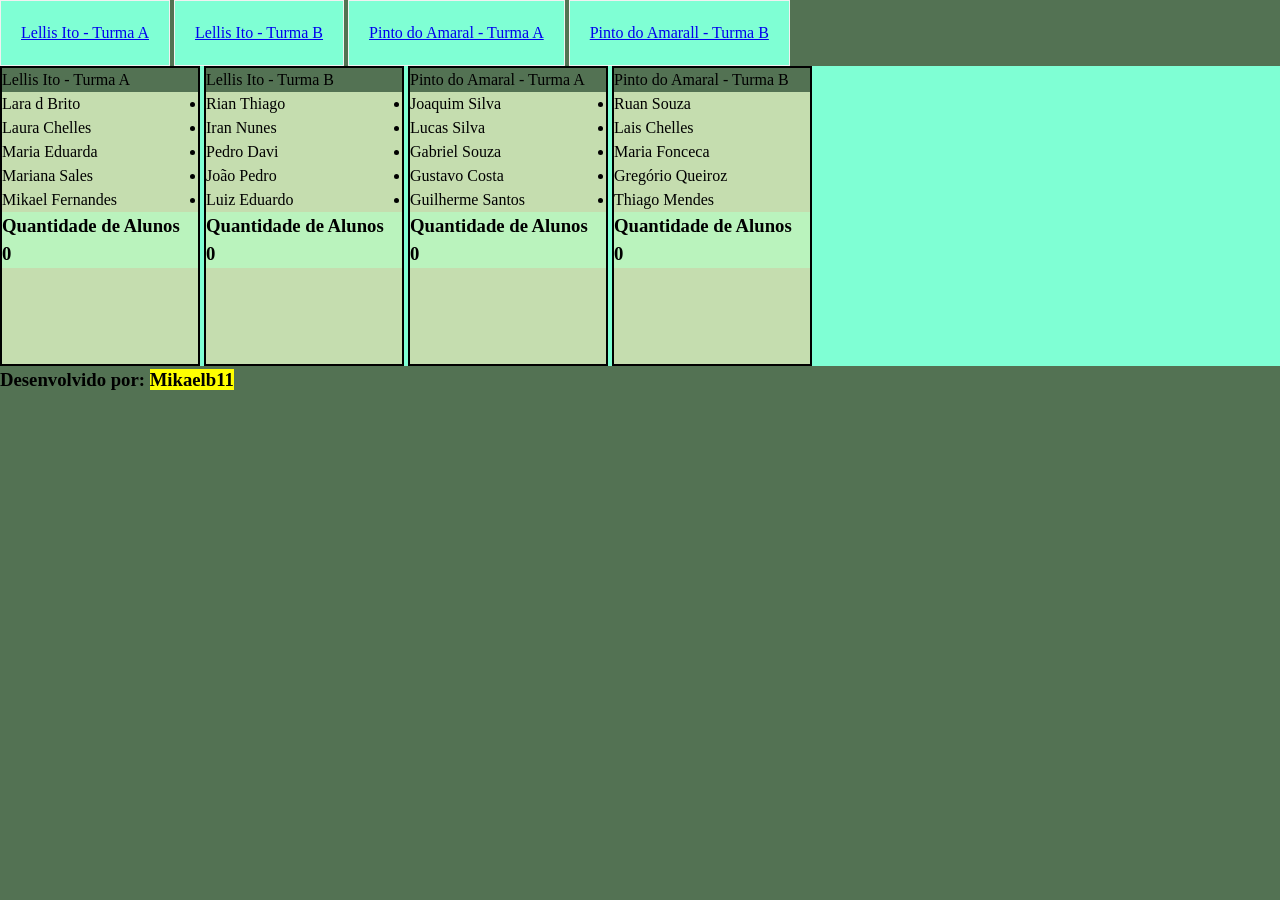
<file: index.html>
<!DOCTYPE html>
<html lang="pt-br">
<head>
    <meta charset="UTF-8">
    <meta name="viewport" content="width=device-width, initial-scale=1.0">
    <title>Turmas do Senai</title>
    <meta name="description" content="...">
    <meta name="keywords" content="sites,web, frontend">
    <meta name="author" content="Hebertt Rafael, heberttrafael4528@gmail.com">
    <link rel="stylesheet" href="css/style.css">
    <link rel="icon" href="favicon.jpg" type="image/jpeg">

</head>

<body>
    <header>
        <nav class="menu">
            <ul>
                <li><a href="#">Lellis Ito - Turma A</a></li>
                <li><a href="#">Lellis Ito - Turma B</a></li>
                <li><a href="#">Pinto do Amaral - Turma A</a></li>
                <li><a href="#">Pinto do Amarall     - Turma B</a></li>
            </ul>
        </nav>
    </header>
    <section>
        <section>
            <section>
                <header>Lellis Ito - Turma A</header>
                <article>
                    <ul class="listaAlunos" id="alunosLellis_A">
                        <li>Lara d Brito</li>
                        <li>Laura Chelles</li>
                        <li>Maria Eduarda</li>
                        <li>Mariana Sales</li>
                        <li>Mikael Fernandes</li>
                    </ul>
                </article>
                <footer>
                    <h3>Quantidade de Alunos <mark><p id="qtdAlunosLellis_A">0</p></mark></h3>
                </footer>
            </section>

            <section>
                <header>Lellis Ito - Turma B</header>
                <article>
                    <ul class="listaAlunos" id="alunosLellis_B">
                        <li>Rian Thiago</li>
                        <li>Iran Nunes</li>
                        <li>Pedro Davi</li>
                        <li>João Pedro</li>
                        <li>Luiz Eduardo</li>
                    </ul>
                </article>
                <footer>
                    <h3>Quantidade de Alunos <mark><p id="qtdAlunosLellis_B">0</p></mark></h3>
                </footer>
            </section>

            <section>
                <header>Pinto do Amaral - Turma A</header>
                <article>
                    <ul class="listaAlunos" id="alunosPinto_A">
                        <li>Joaquim Silva</li>
                        <li>Lucas Silva</li>
                        <li>Gabriel Souza</li>
                        <li>Gustavo Costa</li>
                        <li>Guilherme Santos</li>
                    </ul>
                </article>
                <footer>
                    <h3>Quantidade de Alunos <mark><p id="qtdAlunosPinto_A">0</p></mark></h3>
                </footer>
            </section>

            <section>
                <header>Pinto do Amaral - Turma B</header>
                <article>
                    <ul class="listaAlunos" id="alunosPinto_B">
                        <li>Ruan Souza</li>
                        <li>Lais Chelles</li>
                        <li>Maria Fonceca</li>
                        <li>Gregório Queiroz</li>
                        <li>Thiago Mendes</li>
                    </ul>
                </article>
                <footer>
                    <h3>Quantidade de Alunos <mark><p id="qtdAlunosPinto_B">0</p></mark></h3>
                </footer>
            </section>
        </section>
    </section>

    <footer>
        <h3>Desenvolvido por: <mark><b> Mikaelb11 </b></mark></h3>
    </footer>
    <script>
        function contarAlunosTurmas(listaAlunos, qtd){
            const listaAlunos = document.getElementById(lista);
            const Quantidade = listaAlunos.querySelectorAll("li").length;
            document.getElementById(qtd).textContent = Quantidade;

        }
        contarAlunosTurmas('alunosLellis_A', 'qtdAlunosLellis_A');
   </script>
</body>

</html>
</file>
<file: css/style.css>
@charset "UTF-8";

@import "reset.css";

body {
    background-color: #537253;
}

header {
    background-color: #537253;
}

.menu ul {
    list-style: none;
}

.menu ul li {
    display: inline-block;
    padding: 20px;
    background-color: aquamarine;
    border: 1px solid #f1f1f1;
}

section {
    background-color: aquamarine;
}

section section section {
    display: inline-block;
    vertical-align: top;
    width: 200px;
    height: 300px;
    min-height: 300px;
    border: 2px solid #000;
    background-color: rgb(197, 221, 175);
    box-sizing: border-box;
}

section section section footer {
    background-color: rgb(186, 243, 189);
}
</file>
